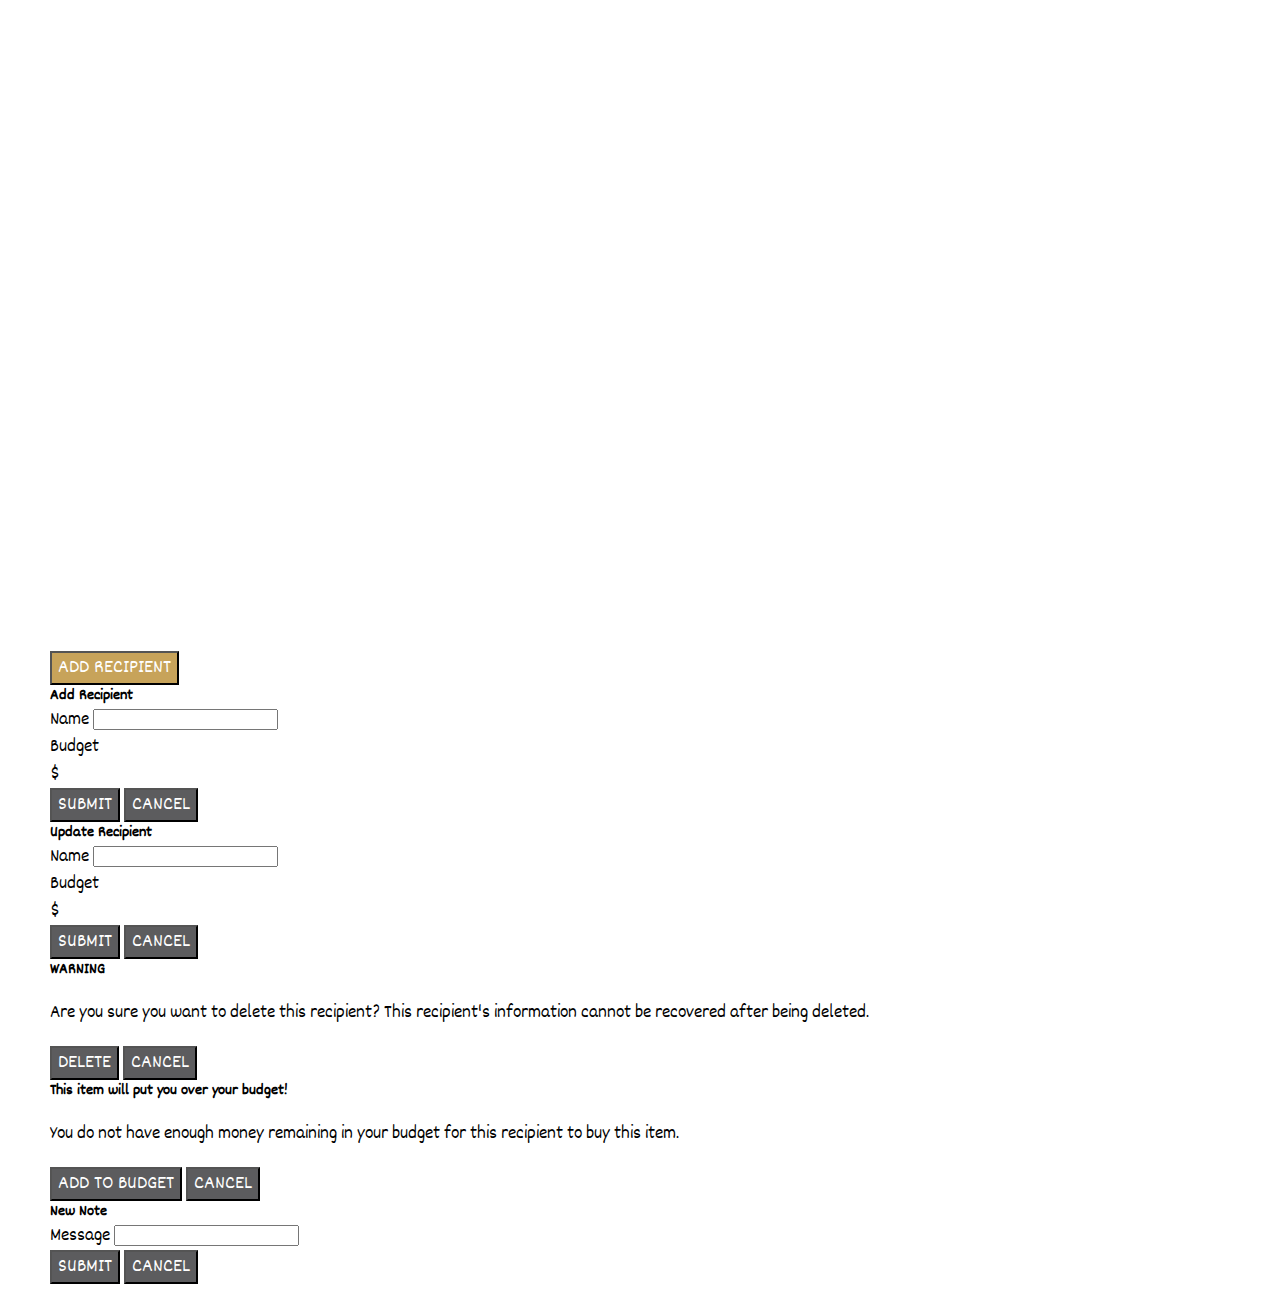
<file: index.html>
<!DOCTYPE html>
<html lang="en">
    <head>
        <meta charset="utf-8">
        <meta name="viewport" content="width=device-width, initial-scale=1, shrink-to-fit=no">

        <!-- Bootstrap CSS -->
        <link rel="stylesheet" href="https://cdn.jsdelivr.net/npm/bootstrap@4.5.3/dist/css/bootstrap.min.css" integrity="sha384-TX8t27EcRE3e/ihU7zmQxVncDAy5uIKz4rEkgIXeMed4M0jlfIDPvg6uqKI2xXr2" crossorigin="anonymous">
        
        <!-- Google fonts API -->
        <link rel="stylesheet" href="https://fonts.googleapis.com/css?family=Fredericka+the+Great">
        <link rel="stylesheet" href="https://fonts.googleapis.com/css?family=Patrick+Hand">
        <link rel="stylesheet" href="https://fonts.googleapis.com/css?family=Bilbo">
        <link rel="stylesheet" href="https://fonts.googleapis.com/css?family=Dekko">
        <link rel="stylesheet" href="https://fonts.googleapis.com/css?family=Nothing+You+Could+Do">

        <!-- Custom CSS -->
        <link rel="stylesheet" href="./src/styles.css">
        
        <title>Gift Planner</title>
    </head>
    <body>
        <!-- <h1 style="text-align: center;">Gift Planner</h1> -->
        <br>
        <div class="container-fluid">
            <div class="row">
                <div class="col-2">
                    <img src="./img/logo.png" alt="logo" id="logo">
                    <div>
                        <ul class="list-group" id="recipientsList"></ul>
                    </div>
                    <br>
                    <div class="text-center">
                        <button type="button" class="btn background-btn" data-toggle="modal" data-target="#addRecipientModal">ADD RECIPIENT</button>
                    </div>
                    <div class="modal fade" id="addRecipientModal">
                        <div class="modal-dialog">
                            <div class="modal-content">
                                <div class="modal-header">
                                    <h5 style="margin: auto;">Add Recipient</h5>
                                </div>
                                <div class="modal-body">
                                    <form id="addRecipientForm">
                                        <div class="form-group">
                                            <label for="recipientName" style="text-align: left;">Name</label>
                                            <input class="form-control" id="recipientName">
                                        </div>
                                        <div class="form-group">
                                            <label for="recipientBudget" style="text-align: left;">Budget</label>
                                            <div class="input-group form-control">
                                                <span class="currency-sign">$</span>
                                                <input class="currency-input" id="recipientBudget">
                                            </div>
                                            <div class="budget-validation"></div>
                                        </div>
                                        <div class="text-center">
                                            <button type="submit" class="btn modal-btn">SUBMIT</button>
                                            <button type="button" class="btn modal-btn cancel" data-dismiss="modal">CANCEL</button>
                                        </div>
                                    </form>
                                </div>
                            </div>
                        </div>
                    </div>
                </div>

                <!-- add functionality in this div -->
                <div class="col-10" id="recipient-info"></div>

                <!-- modal form for updating recipient info -->
                <div class="modal fade" id="updateRecipientModal">
                    <div class="modal-dialog">
                        <div class="modal-content">
                            <div class="modal-header">
                                <h5 style="margin: auto;">Update Recipient</h5>
                            </div>
                            <div class="modal-body">
                                <form id="updateRecipientForm">
                                    <div class="form-group">
                                        <label for="updateRecipientName" style="text-align: left;">Name</label>
                                        <input class="form-control" id="updateRecipientName">
                                    </div>
                                    <div class="form-group">
                                        <label for="updateRecipientBudget" style="text-align: left;">Budget</label>
                                        <div class="input-group form-control">
                                            <span class="currency-sign">$</span>
                                            <input class="currency-input" id="updateRecipientBudget">
                                        </div>
                                    </div>
                                    <div class="text-center">
                                        <button type="submit" class="btn modal-btn">SUBMIT</button>
                                        <button type="button" class="btn modal-btn cancel" data-dismiss="modal">CANCEL</button>
                                    </div>
                                </form>
                            </div>
                        </div>
                    </div>
                </div>

                <!-- confirmation modal for deleting recipient -->
                <div class="modal fade" id="deleteRecipientModal">
                    <div class="modal-dialog">
                        <div class="modal-content">
                            <div class="modal-header">
                                <h5 style="margin: auto;">WARNING</h5>
                            </div>
                            <div class="modal-body">
                                <p>Are you sure you want to delete this recipient? This recipient's information cannot be recovered after being deleted.</p>
                            </div>
                            <div class="modal-footer">
                                <div class="text-center" style="margin: auto;">
                                    <button type="button" class="btn modal-btn" id="confirm-delete-recipient">DELETE</button>
                                    <button type="button" class="btn modal-btn" id="cancel-delete-recipient" data-dismiss="modal">CANCEL</button>
                                </div>
                            </div>
                        </div>
                    </div>
                </div>

                <!-- warning modal for if item costs more than remaining budget -->
                <div class="modal fade" id="overBudgetModal">
                    <div class="modal-dialog">
                        <div class="modal-content">
                            <div class="modal-header">
                                <h5 style="margin: auto;">This item will put you over your budget!</h5>
                            </div>
                            <div class="modal-body">
                                <p>You do not have enough money remaining in your budget for this recipient to buy this item.</p>
                            </div>
                            <div class="modal-footer">
                                <div class="text-center" style="margin: auto;">
                                    <button type="button" class="btn modal-btn" id="add-to-budget" data-toggle="modal" data-target="#updateRecipientModal">ADD TO BUDGET</button>
                                    <button type="button" class="btn modal-btn" id="cancel-add-item" data-dismiss="modal">CANCEL</button>
                                </div>
                            </div>
                        </div>
                    </div>
                </div>

                <!-- ne wnote modal -->
                <div class="modal fade" id="newNoteModal">
                    <div class="modal-dialog">
                        <div class="modal-content">
                            <div class="modal-header">
                                <h5 style="margin: auto;">New Note</h5>
                            </div>
                            <div class="modal-body">
                                <form id="newNoteForm">
                                    <div class="form-group">
                                        <label for="newMessage" style="text-align: left;">Message</label>
                                        <input class="form-control" id="newMessage">
                                    </div>
                                    <div class="text-center">
                                        <button type="submit" class="btn modal-btn">SUBMIT</button>
                                        <button type="button" class="btn modal-btn cancel" data-dismiss="modal">CANCEL</button>
                                    </div>
                                </form>
                            </div>
                        </div>
                    </div>
                </div>
            </div>
        </div>
        <!-- jQuery and Bootstrap bundle -->
        <script src="https://code.jquery.com/jquery-3.5.1.slim.min.js" integrity="sha384-DfXdz2htPH0lsSSs5nCTpuj/zy4C+OGpamoFVy38MVBnE+IbbVYUew+OrCXaRkfj" crossorigin="anonymous"></script>
        <script src="https://cdn.jsdelivr.net/npm/bootstrap@4.5.3/dist/js/bootstrap.bundle.min.js" integrity="sha384-ho+j7jyWK8fNQe+A12Hb8AhRq26LrZ/JpcUGGOn+Y7RsweNrtN/tE3MoK7ZeZDyx" crossorigin="anonymous"></script>
        
        <!-- requireJS -->
        <script src="https://requirejs.org/docs/release/2.3.5/minified/require.js"></script>
        
        <script src="./src/index.js"></script>
    </body>
</html>
</file>
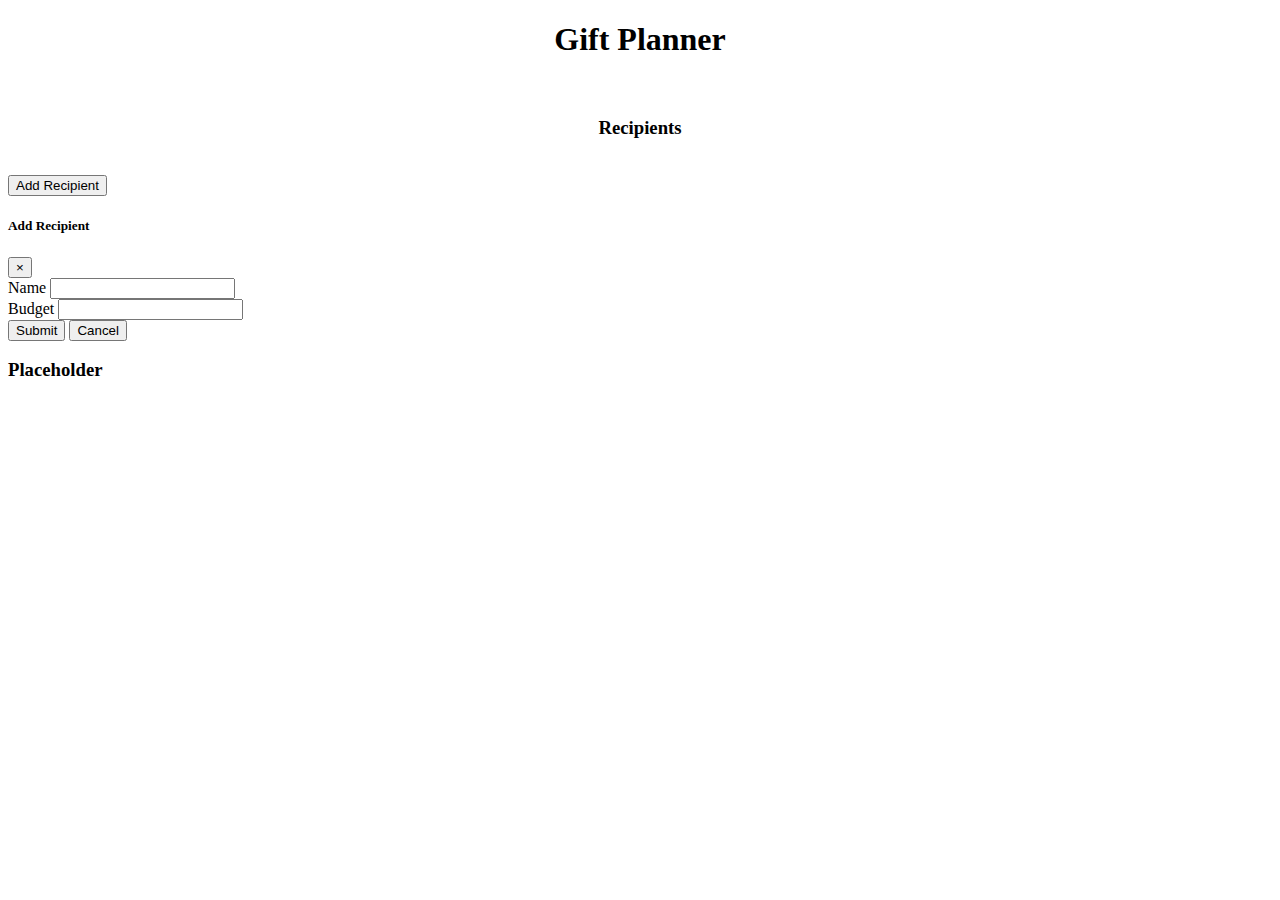
<file: src/index.html>
<!DOCTYPE html>
<html lang="en">
    <head>
        <meta charset="utf-8">
        <meta name="viewport" content="width=device-width, initial-scale=1, shrink-to-fit=no">

        <!-- Bootstrap CSS -->
        <link rel="stylesheet" href="https://cdn.jsdelivr.net/npm/bootstrap@4.5.3/dist/css/bootstrap.min.css" integrity="sha384-TX8t27EcRE3e/ihU7zmQxVncDAy5uIKz4rEkgIXeMed4M0jlfIDPvg6uqKI2xXr2" crossorigin="anonymous">
        <title>Gift Planner</title>
    </head>
    <body>
        <h1 style="text-align: center;">Gift Planner</h1>
        <br>
        <div class="container-fluid">
            <div class="row">
                <div class="col-3">
                    <h3 style="text-align: center;">Recipients</h3>
                    <div id="recipientsList"></div>
                    <br>
                    <div class="text-center">
                        <button type="button" class="btn btn-outline-dark" data-toggle="modal" data-target="#addRecipientModal">Add Recipient</button>
                    </div>
                    <div class="modal fade" id="addRecipientModal">
                        <div class="modal-dialog">
                            <div class="modal-content">
                                <div class="modal-header">
                                    <h5>Add Recipient</h5>
                                    <button type="button" class="close" data-dismiss="modal">
                                        <span>&times;</span>
                                    </button>
                                </div>
                                <div class="modal-body">
                                    <form id="addRecipientForm">
                                        <div class="form-group">
                                            <label for="recipientName" style="text-align: left;">Name</label>
                                            <input class="form-control" id="recipientName">
                                        </div>
                                        <div class="form-group">
                                            <label for="recipientBudget" style="text-align: left;">Budget</label>
                                            <input class="form-control" id="recipientBudget">
                                        </div>
                                        <div class="text-center">
                                            <button type="submit" class="btn btn-outline-dark">Submit</button>
                                            <button type="button" class="btn btn-outline-dark" data-dismiss="modal">Cancel</button>
                                        </div>
                                    </form>
                                </div>
                            </div>
                        </div>
                    </div>
                </div>
                <div class="col-9">
                    <div class="row">
                        <div class="col text-center">
                            <h3 id="recipient-name">Placeholder</h3>
                        </div>
                    </div>
                </div>
            </div>
        </div>
        <!-- jQuery and Bootstrap bundle -->
        <script src="https://code.jquery.com/jquery-3.5.1.slim.min.js" integrity="sha384-DfXdz2htPH0lsSSs5nCTpuj/zy4C+OGpamoFVy38MVBnE+IbbVYUew+OrCXaRkfj" crossorigin="anonymous"></script>
        <script src="https://cdn.jsdelivr.net/npm/bootstrap@4.5.3/dist/js/bootstrap.bundle.min.js" integrity="sha384-ho+j7jyWK8fNQe+A12Hb8AhRq26LrZ/JpcUGGOn+Y7RsweNrtN/tE3MoK7ZeZDyx" crossorigin="anonymous"></script>
    </body>
</html>
</file>
<file: src/styles.css>
/* colors */
body {
    margin-left: 50px;
    margin-right: 50px;
    margin-bottom: 30px;
    /* background-color: #38383a; */
    background-image: url("https://img.freepik.com/free-photo/blackboard-texture_1205-375.jpg?size=626&ext=jpg");
    background-size: cover;
}

.card {
    background-color: #c7a35a;
}

.list-group-item {
    background-color: #e7cc96;
    
    /* color: #5c5c5e; */
}

button.btn.background-btn {
    background-color: #c7a35a;
    color: white;
}

button.btn.background-btn:hover {
    background-color: white;
    color: #c7a35a;
}

button.btn.card-btn {
    color: #c7a35a;
}

button.btn.card-btn:hover {
    background-color: #e2c488;
    color: white;
}

#total-spent {
    color: white;
    margin-top: 26px;
    padding-bottom: 0;
    font-size: 20px;
}

button.btn.modal-btn {
    background-color: #5c5c5e;
    color: white;
}

button.btn.modal-btn:hover {
    background-color: #c7a35a;
    color: white;
}

/* fonts */
body {
    font-family: 'Dekko';
    font-size: 19px;
}
h1 {
    font-family: 'Fredericka the Great';
    color: white;
    font-size: 80px;
}

h2 {
    font-family: 'Fredericka the Great';
    color: white;
    font-size: 60px;
}

h3{
    font-family: 'Fredericka the Great';
    color: white;
    font-size: 40px;
}

#remaining-budget {
    font-family: 'Nothing You Could Do';
    font-size: 30px;
    color: white;
    
}

.card-title {
    font-family: 'Nothing You Could Do';
    font-weight: bold;
    font-size: 40px;
    /* color: #5c5c5e; */
    color: white;
}

button.btn {
    font-family: 'Dekko';
    background-color: white;
    font-size: 20px;
}

#search-results {
    color: white;
}


/*************************** positioning  ***************************/
#logo {
    display: block;
    margin-left: auto;
    margin-right: auto;
    margin-top: 5px;
    margin-bottom: 30px;
    width: 50%;
    filter: brightness(0) invert(1);
}   

#recipientsList li {
    text-align: center;
    font-family: 'Nothing You Could Do';
    font-size: 25px;
    padding-top: 5px;
    padding-bottom: 5px;
}

#recipientsList li:hover {
    background-color: #c7a35a;
    color: white;
    font-weight: bold;
    cursor: pointer;
}

/* style icon buttons */
.icon-col {
    padding: 0;
    text-align: center;
}

.note-message {
    width: 167px;
    padding-left: 15px;
    padding-right: 15px;
}

.note-icon-col {
    width: 28px;
}

button.icon-btn {
    padding: 0; 
    background-color: transparent;
}

button.icon-btn:hover:enabled {
    color: white;
}

button.icon-btn:disabled {
    color: #7b7b7e;
}

button.icon-btn:hover:disabled {
    color: #7b7b7e;
}

.bi {
    vertical-align: middle;
    margin-bottom: 5px;
}

#search-results div button {
    display: flex;
    justify-content: center;
}

.search-result-name, .search-result-price {
    text-align: center;
}

.result-image {
    display: block;
    margin-left: auto;
    margin-right: auto;
}

#no-results {
    margin-left: auto;
    margin-right: auto;
}


/* add currency sign to form input and style input field */
.currency-sign {
    margin-top: 1px;
}

.currency-input {
    border: none;
    width: 97%;
}

input:focus {
    outline: none;
    outline-width: 0;
    box-shadow: 0 0 0 30px white inset !important;
}

input:-webkit-autofill {
    box-shadow: 0 0 0 30px white inset !important;
    -webkit-box-shadow: 0 0 0 30px white inset !important;
}

#search-form {
    width: 97%;
    margin: 20px;
}


/* shorten width of search field for adding item */
#searchForItem {
    width: 60%;
    margin: auto;
}

/* allow more room for item price */
.item-price {
    padding: 0;
}
</file>
